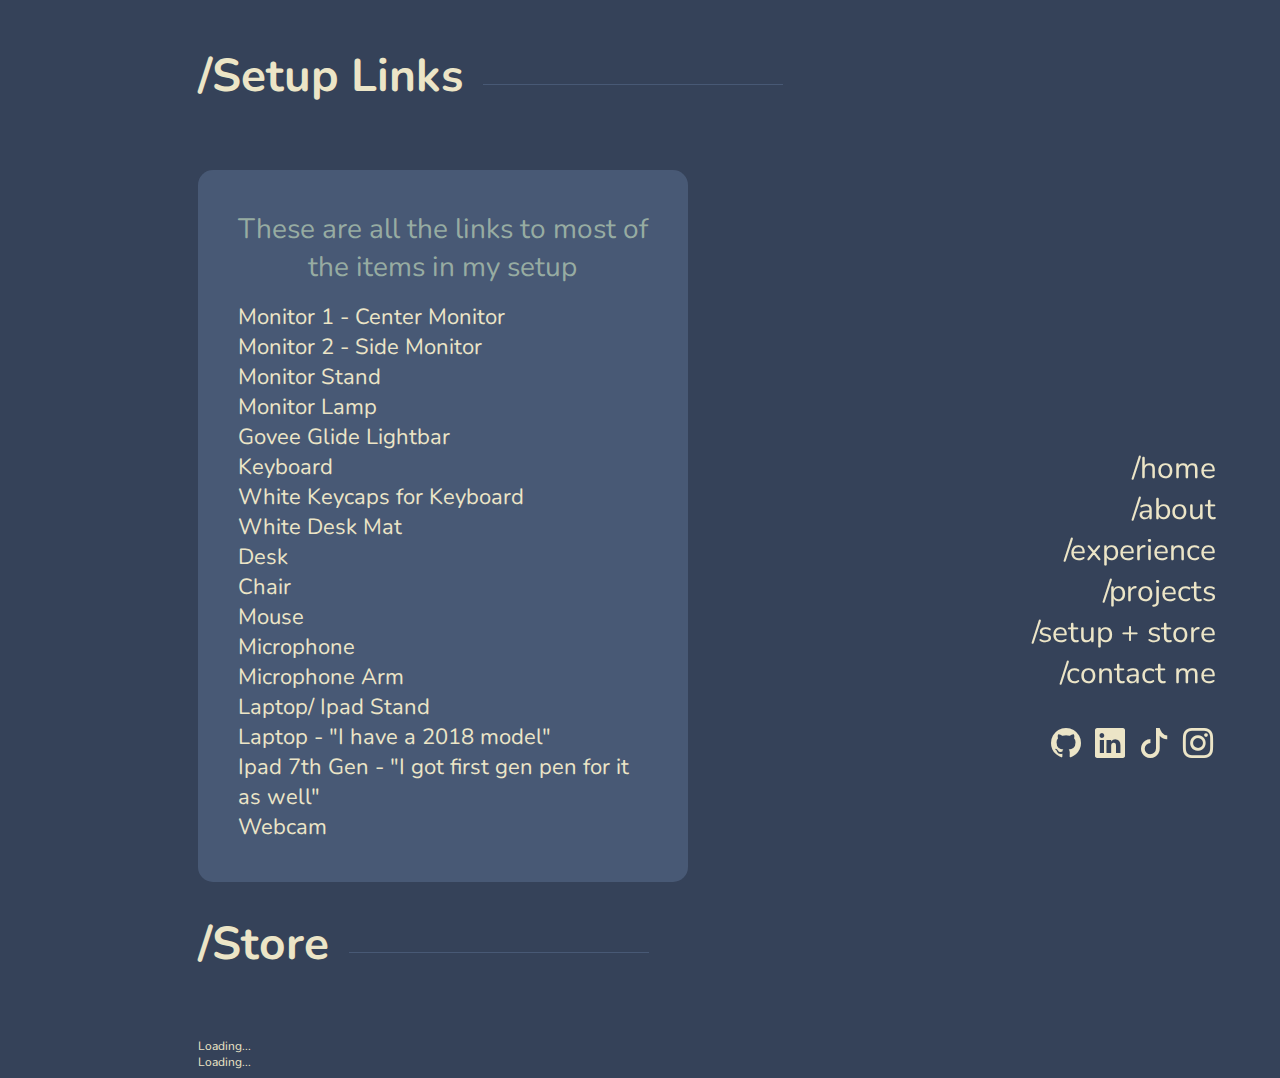
<file: setup.html>
<!DOCTYPE html>
<html lang="en">
  <!-- Google tag (gtag.js) -->
  <script
    async
    src="https://www.googletagmanager.com/gtag/js?id=G-TJ47F30SKK"
  ></script>
  <script>
    window.dataLayer = window.dataLayer || [];
    function gtag() {
      dataLayer.push(arguments);
    }
    gtag("js", new Date());

    gtag("config", "G-TJ47F30SKK");
  </script>
  <script
    async
    src="https://pagead2.googlesyndication.com/pagead/js/adsbygoogle.js?client=ca-pub-1075697949011939"
    crossorigin="anonymous"
  ></script>
  <head>
    <meta charset="UTF-8" />
    <meta http-equiv="X-UA-Compatible" content="IE=edge" />
    <meta name="viewport" content="width=device-width, initial-scale=1.0" />
    <link rel="stylesheet" href="styles.css" />
    <link
      rel="stylesheet"
      href="https://cdn.jsdelivr.net/npm/bootstrap-icons@1.8.3/font/bootstrap-icons.css"
    />
    <link rel="icon" type="image/x-icon" href="./favicon.png" />
    <style>
      #thanks {
        background-color: var(--darkigh);
        padding: 40px;
        width: 50%;
        border-radius: 15px;
      }
      #thanks p {
        font-size: 28px;
        text-align: center;
      }
      #thanksform {
        margin: unset;
        padding: unset;
      }
      .items {
        font-size: 22px;
      }
      .items a:hover {
        color: var(--dgreen);
      }
      input[type="submit"]:hover {
        background-color: var(--gold);
        color: var(--dark);
      }
      @media only screen and (max-width: 768px) {
        #thanks {
          width: unset;
        }
        #thanks p {
          font-size: 22px;
        }
      }
    </style>
    <title>Document</title>
  </head>
  <body>
    <section class="about-me" id="about">
      <h1>/Setup Links</h1>
      <div id="thanks" class="container">
        <div class="aboutdesc">
          <p>These are all the links to most of the items in my setup</p>
          <br />
          <div class="items">
            <a
              href="https://www.amazon.com/gp/product/B07D377Q6D/ref=ppx_yo_dt_b_search_asin_title?ie=UTF8&psc=1"
              >Monitor 1 - Center Monitor</a
            ><br />
            <a
              href="https://www.amazon.com/gp/product/B07WVN1N8C/ref=ppx_yo_dt_b_search_asin_title?ie=UTF8&psc=1"
              >Monitor 2 - Side Monitor</a
            ><br />
            <a
              href="https://www.amazon.com/gp/product/B07T5SY43L/ref=ppx_yo_dt_b_search_asin_title?ie=UTF8&psc=1"
              >Monitor Stand</a
            ><br />
            <a
              href="https://www.amazon.com/gp/product/B01GRP481S/ref=ppx_yo_dt_b_search_asin_title?ie=UTF8&psc=1"
              >Monitor Lamp</a
            ><br />
            <a
              href="https://www.amazon.com/Govee-Multicolor-Customizable-Streaming-Assistant/dp/B09GM8D5X6?ref_=ast_sto_dp"
              >Govee Glide Lightbar</a
            ><br />
            <a
              href="https://www.amazon.com/gp/product/B0B5TZWCQ9/ref=ppx_yo_dt_b_search_asin_title?ie=UTF8&th=1"
              >Keyboard</a
            ><br />
            <a
              href="https://www.amazon.com/gp/product/B07QV2WJ7N/ref=ppx_yo_dt_b_search_asin_title?ie=UTF8&psc=1"
              >White Keycaps for Keyboard</a
            ><br />
            <a
              href="https://www.amazon.com/gp/product/B08L15MNM1/ref=ppx_yo_dt_b_search_asin_title?ie=UTF8&psc=1"
              >White Desk Mat</a
            ><br />
            <a
              href="https://www.amazon.com/gp/product/B099ZS1B8D/ref=ppx_yo_dt_b_search_asin_title?ie=UTF8&psc=1"
              >Desk</a
            ><br />
            <a
              href="https://www.amazon.com/gp/product/B09V7MBYC7/ref=ppx_yo_dt_b_search_asin_title?ie=UTF8&psc=1"
              >Chair </a
            ><br />
            <a
              href="https://www.amazon.com/gp/product/B09HMKFDXC/ref=ppx_yo_dt_b_search_asin_title?ie=UTF8&psc=1"
              >Mouse</a
            ><br />
            <a
              href="https://www.amazon.com/gp/product/B07WLWN2ZT/ref=ppx_yo_dt_b_search_asin_title?ie=UTF8&psc=1"
              >Microphone</a
            ><br />
            <a
              href="https://www.amazon.com/gp/product/B01L3LL95O/ref=ppx_yo_dt_b_search_asin_title?ie=UTF8&psc=1"
              >Microphone Arm</a
            ><br />
            <a
              href="https://www.amazon.com/gp/product/B07KPD2XCF/ref=ppx_yo_dt_b_search_asin_title?ie=UTF8&psc=1"
              >Laptop/ Ipad Stand</a
            ><br />
            <a href="https://www.apple.com/macbook-pro-13/"
              >Laptop - "I have a 2018 model"</a
            ><br />
            <a href="https://www.apple.com/ipad-10.2/"
              >Ipad 7th Gen - "I got first gen pen for it as well"</a
            ><br />
            <a
              href="https://www.amazon.com/Logitech-C922x-Pro-Stream-Webcam/dp/B01LXCDPPK/ref=sr_1_2_sspa?keywords=logitech+webcam&qid=1658034165&sr=8-2-spons&psc=1&spLa=[base64]"
              >Webcam</a
            >
            <br />
          </div>
        </div>
      </div>
      <div class="aboutdesc">
        <h1>/Store</h1>
        <script src="https://gumroad.com/js/gumroad-embed.js"></script>
        <div class="gumroad-product-embed" data-outbound-embed="true">
          <a href="https://arafatiq.gumroad.com/l/liquid-pack-10">Loading...</a>
        </div>
        <script src="https://gumroad.com/js/gumroad-embed.js"></script>
        <div class="gumroad-product-embed" data-outbound-embed="true">
          <a href="https://arafatiq.gumroad.com/l/liquid-wallpapers"
            >Loading...</a
          >
        </div>
      </div>
    </section>

    <nav class="nav">
      <a href="/index.html">/home</a>
      <a href="/index.html#about">/about</a>
      <a href="/index.html#experience">/experience</a>
      <a href="/index.html#projects">/projects</a>
      <a href="setup.html">/setup + store</a>
      <a href="/index.html#contact">/contact me</a>
      <div class="social">
        <a class="links" href="https://github.com/arafatiqbal"
          ><i class="bi bi-github"></i
        ></a>
        <a class="links" href="https://www.linkedin.com/in/arafat-iqbal/"
          ><i class="bi bi-linkedin"></i
        ></a>
        <a class="links" href="https://www.tiktok.com/@arafat.iq"
          ><i class="bi bi-tiktok"></i
        ></a>
        <a class="links" href="https://www.instagram.com/shotbyarafat/"
          ><i class="bi bi-instagram"></i>
        </a>
      </div>
    </nav>
  </body>
</html>
</file>
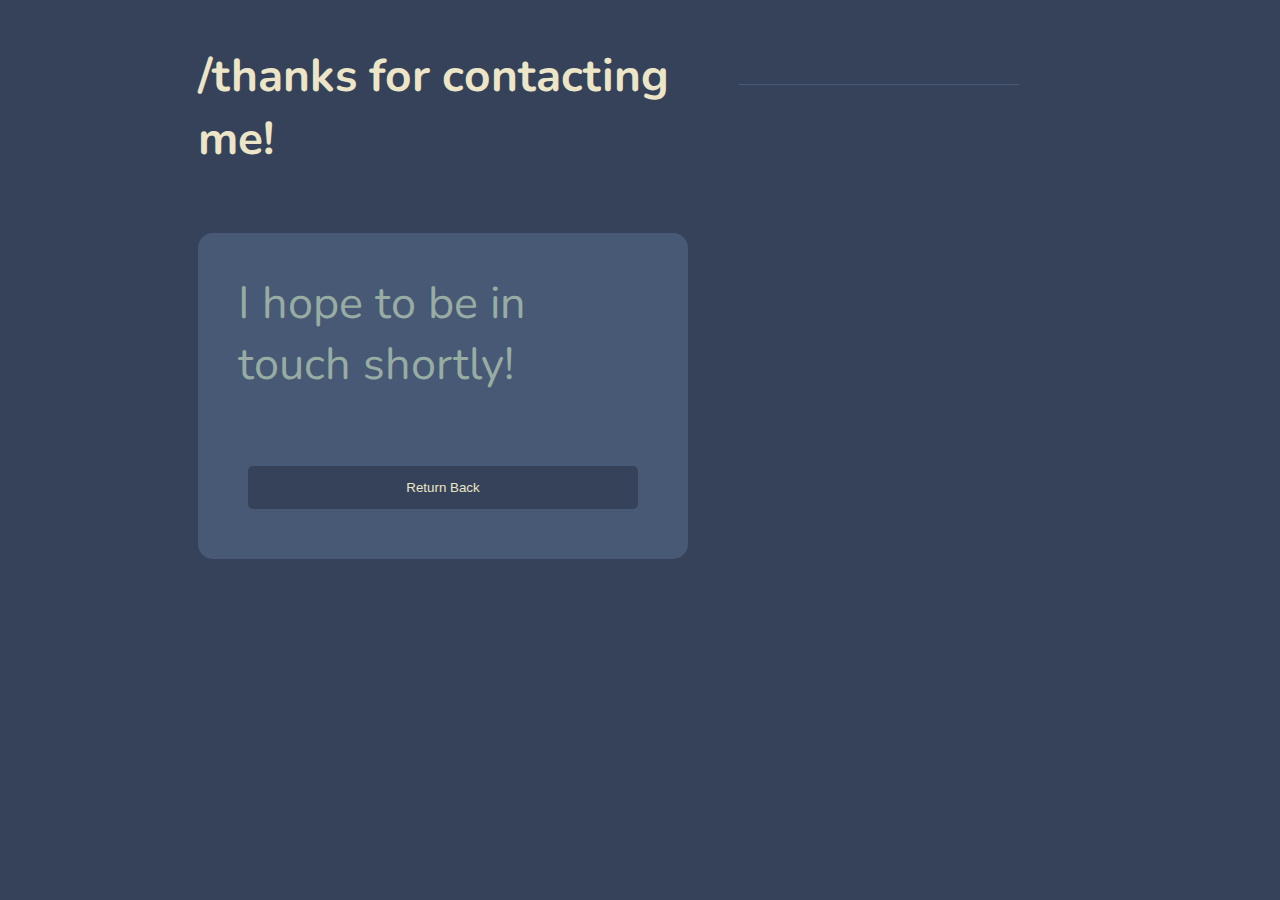
<file: thanks.html>
<!DOCTYPE html>
<html lang="en">
  <!-- Google tag (gtag.js) -->
  <script
    async
    src="https://www.googletagmanager.com/gtag/js?id=G-TJ47F30SKK"
  ></script>
  <script>
    window.dataLayer = window.dataLayer || [];
    function gtag() {
      dataLayer.push(arguments);
    }
    gtag("js", new Date());

    gtag("config", "G-TJ47F30SKK");
  </script>
  <head>
    <meta charset="UTF-8" />
    <meta http-equiv="X-UA-Compatible" content="IE=edge" />
    <meta name="viewport" content="width=device-width, initial-scale=1.0" />
    <link rel="stylesheet" href="styles.css" />
    <style>
      #thanks {
        background-color: var(--darkigh);
        padding: 40px;
        width: 50%;
        border-radius: 15px;
      }
      #thanks p {
        font-size: 45px;
        text-align: left;
      }
      #thanksform {
        margin: unset;
        padding: unset;
      }
      input[type="submit"]:hover {
        background-color: var(--gold);
        color: var(--dark);
      }
      @media only screen and (max-width: 768px) {
        #thanks {
          width: unset;
        }
        #thanks p {
          font-size: 22px;
        }
      }
    </style>
    <title>Document</title>
  </head>
  <body>
    <section class="about-me" id="about">
      <h1>/thanks for contacting me!</h1>
      <div id="thanks" class="container">
        <div class="aboutdesc">
          <p>I hope to be in touch shortly! <br /><br /></p>
          <form id="thanksform" action="https://arafatiqbal.com/#">
            <input type="submit" value="Return Back" />
          </form>
        </div>
      </div>
    </section>
  </body>
</html>
</file>
<file: styles.css>
@import url("https://fonts.googleapis.com/css2?family=Nunito&display=swap");
:root {
  --dark: #354259;
  --darkigh: #485975;
  --brown: #cdc2ae;
  --gold: #ece5c7;
  --green: #c2ded1;
  --dgreen: #97aca2;
}
html {
  scroll-behavior: smooth;
}
body {
  font-size: 12px;
  font-family: "Nunito", sans-serif;
  background: var(--dark);
}
.nav {
  display: flex;
  flex-direction: column;
  align-items: flex-end;
  position: fixed;
  right: 0;
  padding-right: 5%;
  bottom: 15%;
  background-color: transparent;
}
.nav a {
  color: var(--gold);
  font-size: 30px;
  text-decoration: none;
  transition: 0.5s;
}
.nav a:hover {
  color: var(--dgreen);
  transform: scale(1.06);
}
.social {
  padding-top: 30px;
  font-size: 30px;
  text-decoration: none;
}
.social i {
  color: var(--gold);
}
.social-mobile {
  padding-top: 30px;
  font-size: 30px;
  text-decoration: none;
}
.social-mobile i {
  color: var(--gold);
}
.links {
  padding: 3px;
}
.links :hover {
  color: var(--dgreen);
}
.intro {
  display: flex;
  flex-direction: column;
  align-items: flex-start;
  padding-left: 15%;
  padding-top: 5%;
  min-height: 100vh;
}
.intro-title {
  font-size: 86px;
  color: var(--green);
}
.intro-title .text-wrapper {
  position: relative;
  display: inline-block;
  padding-top: 0.2em;
  padding-right: 0.05em;
  padding-bottom: 0.1em;
  overflow: hidden;
}
.intro-title .letter {
  transform-origin: 0 100%;
  display: inline-block;
  line-height: 1em;
}
.name {
  color: var(--gold);
}
.intro-sub {
  margin-top: -65px;
  font-size: 35px;
  color: var(--green);
}
.intro-desc {
  font-size: 22px;
  max-width: 70%;
  text-align: justify;
  padding-bottom: 50px;
  margin-top: -20px;
  color: var(--dgreen);
}
.intro object {
  max-width: 350px;
}
.img-desc {
  display: flex;
  flex-direction: row;
}
.man {
  margin-top: 5%;
  margin-right: 30%;
}
.intro-contact {
  text-decoration: none;
  color: var(--gold);
  font-size: 25px;
  font-weight: bolder;
  padding: 15px 30px;
  cursor: pointer;
  border: 3px solid var(--gold);
  border-radius: 10px;
}
.intro-contact:hover {
  color: var(--dgreen);
  border: 3px solid var(--dgreen);
}
.container {
  display: flex;
  flex-direction: row;
}
.about-me {
  padding-top: 5px;
  padding-left: 15%;
  padding-right: 20%;
  min-height: 60vh;
}
#about h1:after {
  content: "";
  display: block;
  width: 300px;
  margin-top: 40px;
  height: 1px;
  margin-left: 20px;
  background-color: var(--darkigh);
}
.about-me h1 {
  display: flex;
  padding-bottom: 32px;
  font-size: 46px;
  font-weight: 700;
  color: var(--gold);
}
.about-me a {
  text-decoration: none;
  color: var(--gold);
  font-weight: 32px;
}
#stack {
  padding-top: 20px;
  list-style: none;
  display: grid;
  grid-template-columns: repeat(2, minmax(180px, 10px));
}
.tech-stack {
  list-style: none;
}
.tech-stack li {
  position: relative;
  padding-left: 20px;
  font-size: 18px;
  color: var(--gold);
}
.tech-stack li::before {
  content: "▹ ";
  color: var(--gold);
  position: absolute;
  left: 0;
}
#job-desc li {
  color: var(--dgreen);
  font-size: 21px;
  text-align: justify;
}
/* Image div */
.face {
  padding-left: 40px;
}
/* Actual Image */
.face img {
  max-width: 300px;
  height: auto;
  border-radius: 10px;
  margin-left: 30px;
  box-shadow: 6px 13px 23px -5px rgb(0 0 0 / 46%);
  border: none;
  transition: 0.5s;
}
.face img:hover {
  transform: scale(1.03);
}
/* About me description */
.container p {
  font-size: 21px;
  color: var(--dgreen);
  text-align: justify;
  margin: 0;
  max-width: 600px;
}
#experience {
  margin-top: 50px;
}
#experience h1::after {
  content: "";
  display: block;
  width: 300px;
  margin-top: 40px;
  height: 1px;
  margin-left: 20px;
  background-color: var(--darkigh);
}
#date {
  color: var(--brown);
}
.exptitle {
  color: var(--gold);
  padding-bottom: 20px;
  max-width: 800px;
  font-size: 13px;
}
.card-grid {
  display: grid;
  grid-template-columns: repeat(3, minmax(300px, 1fr));
  grid-gap: 15px;
}
.card {
  display: flex;
  padding: 2rem 1.75rem;
  flex-direction: column;
  position: relative;
  background-color: var(--darkigh);
  border-radius: 15px;
  transition: 0.5s;
}
.card:hover {
  transform: scale(1.04);
}
.card-header {
  margin-top: -20px;
  display: flex;
  padding: 1.25em 0 !important;
  flex-direction: row;
  justify-content: space-between;
  border-bottom: none !important;
}
.card-title {
  color: var(--gold);
  font-size: 24px;
  font-weight: 700;
  margin-bottom: 10px;
}
.card-desc {
  color: var(--brown);
  font-size: 18px;
  padding-bottom: 40px;
}
.card-tech {
  color: var(--dgreen);
  font-size: 16px;
  position: absolute;
  padding-bottom: 20px;
  padding-right: 10px;
  bottom: 0;
  padding-top: 10px;
}
.folder-icon {
  font-size: 30px;
  color: var(--green);
}
#external-links a {
  font-size: 20px;
  padding: 3px;
  color: var(--gold);
}
#external-links a:hover {
  color: var(--green);
}
.contact-box {
  width: 70%;
}
#contact-me {
  margin: unset;
}
form {
  margin-top: 5em;
  background-color: var(--darkigh);
  display: flex;
  flex-direction: column;
  padding: 20px;
  border-radius: 15px;
}
input,
textarea,
#contact-btn {
  padding: 12px;
  margin: 10px;
  border: 2px solid var(--dark);
  border-radius: 5px;
  color: var(--gold);
  background-color: var(--dark);
}
#contact-btn {
  width: 200px;
}
#contact-btn:hover {
  background-color: var(--gold);
  color: #354259;
}
input::placeholder {
  color: var(--gold);
}
textarea::placeholder {
  color: var(--gold);
}
.footer {
  display: flex;
  flex-direction: column;
  text-align: center;
  padding-top: 100px;
  justify-content: center;
  color: var(--gold);
  font-size: 15px;
}
.footer a {
  text-decoration: none;
  color: var(--green);
}
@media only screen and (max-width: 768px) {
  .man {
    display: none;
  }
  .nav {
    display: none;
  }
  .face {
    display: none;
  }
  .intro {
    min-height: unset;
    padding-left: unset;
    margin: 0;
    align-items: center;
  }
  .intro-title {
    font-size: 40px;
    text-align: center;
  }
  .intro-sub {
    margin-top: -30px;
    text-align: center;
  }
  .intro-desc {
    font-size: 18px;
    text-align: center;
    max-width: 100%;
  }
  .tech-stack {
    padding: unset;
  }
  #stack {
    padding: 0;
    grid-template-columns: repeat(2, minmax(120px, 10px));
  }
  #job-desc li {
    font-size: 20px;
    text-align: left;
  }
  .everything {
    padding: 10px;
    width: 95%;
  }
  .about-me {
    padding-top: 25px;
    padding-left: 5%;
    padding-right: 5%;
  }
  .about-me h1 {
    font-size: 25px;
    padding-bottom: unset;
  }
  #about h1:after {
    display: none;
  }
  #contact-btn {
    width: unset;
  }
}
@media (min-width: 769px) {
  .social-mobile {
    display: none;
  }
}
@media (max-width: 1080px) {
  .card-grid {
    grid-template-columns: repeat(auto-fill, minmax(250px, 1fr));
    grid-gap: 10px;
  }
  .contact-box {
    width: 100%;
  }
}
</file>
